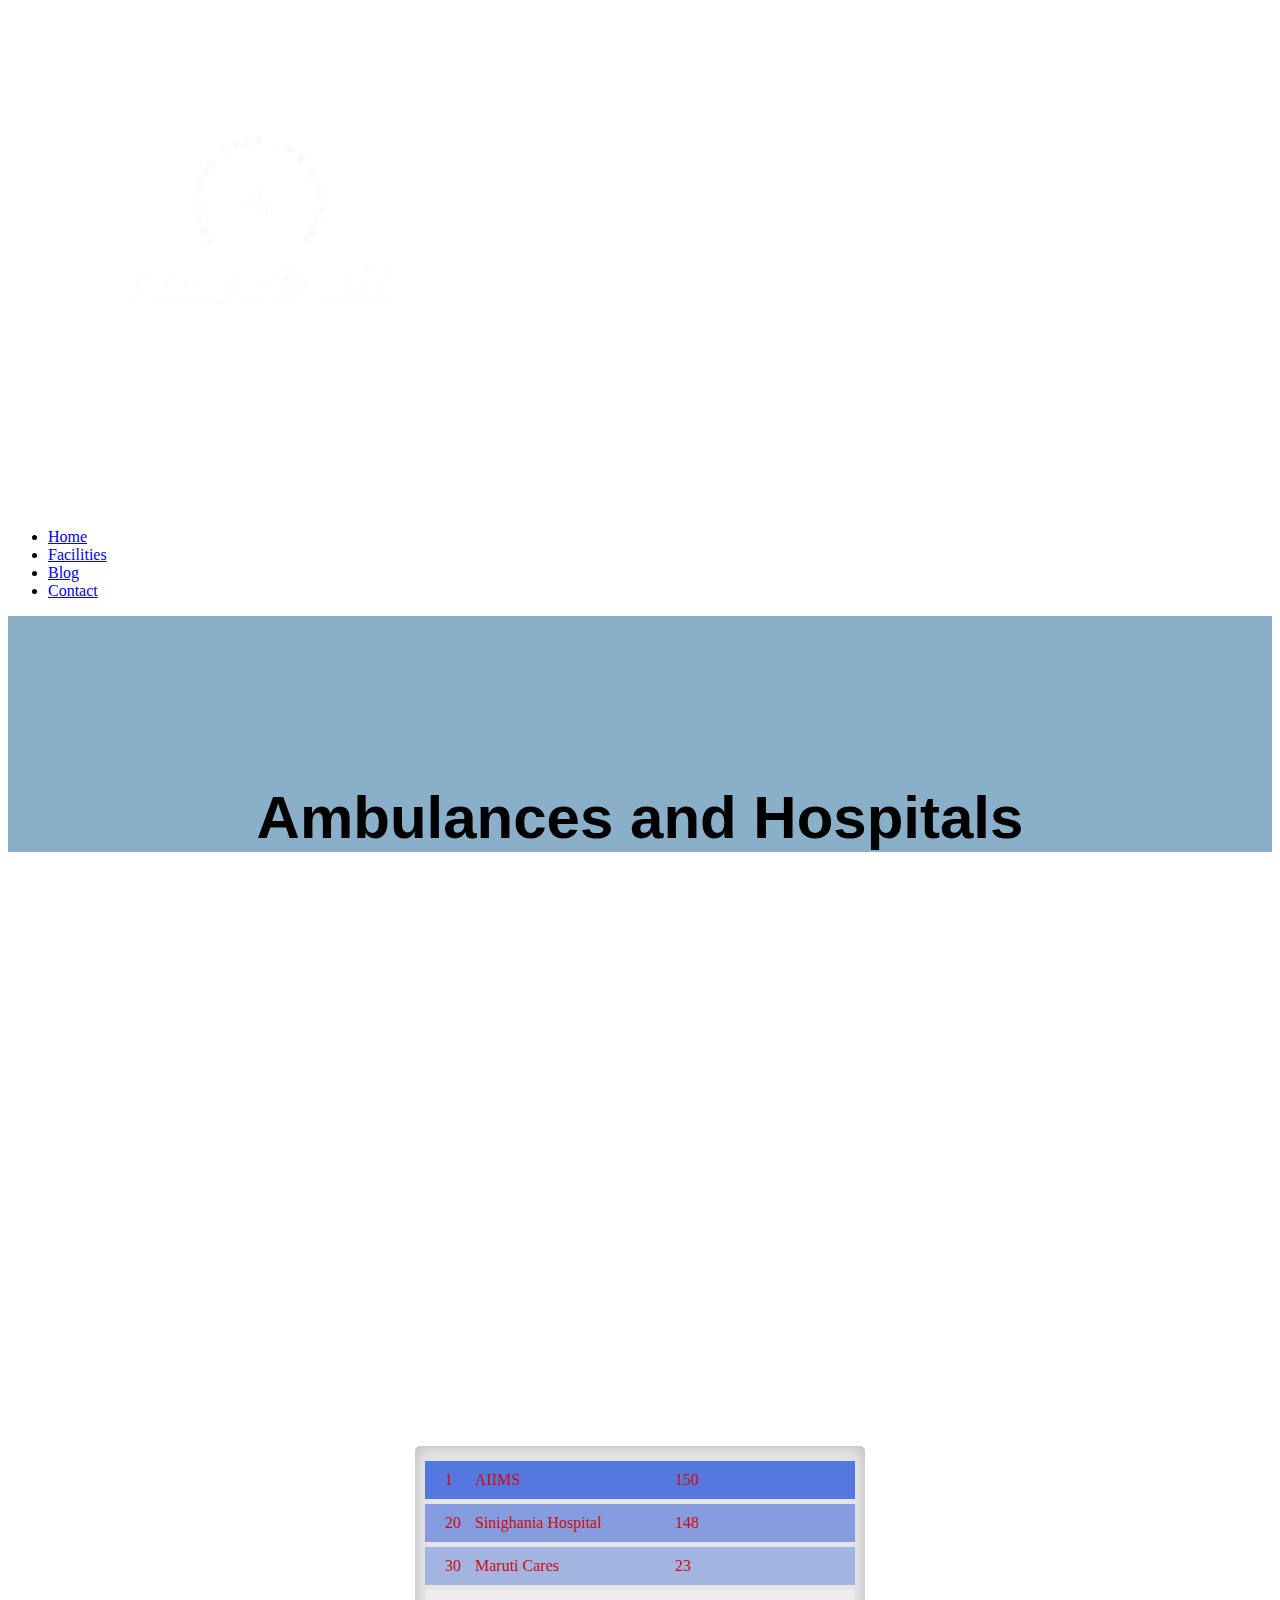
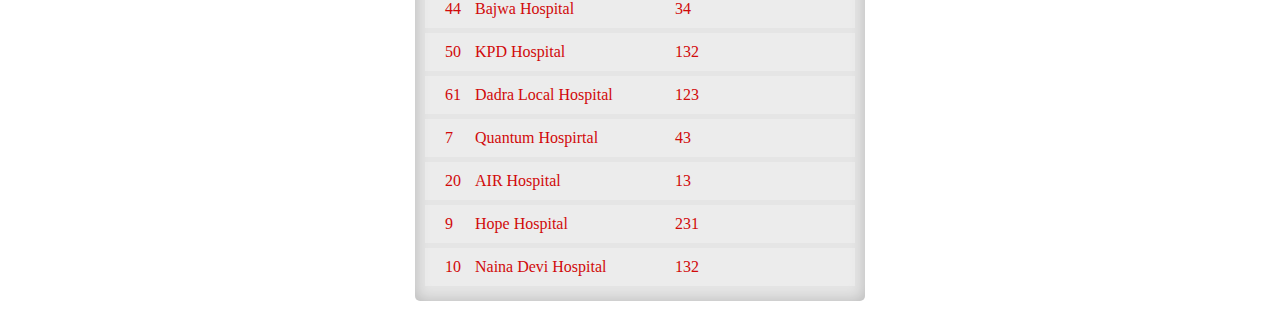
<file: hospital.html>
<!DOCTYPE html>
<html lang="en">
<head>
    <meta charset="UTF-8">
    <meta http-equiv="X-UA-Compatible" content="IE=edge">
    <meta name="viewport" content="width=device-width, initial-scale=1.0">
    <link rel="stylesheet" href="hospital.css">
    <title>Hospitals</title>
</head>

<body>

    <section class="header">
        <nav>
            <a href="index.html"><img src="./Images/logo.png" alt=""></a>
            <div class="nav-links" id="navLinks">
              <i class="gg-close" onclick="hideMenu()"></i> 
  
                <ul>
                  <li><a href="index.html">Home</a></li>
                  <li><a href="facilities.html">Facilities</a></li>
                  <li><a href="Blog.html">Blog</a></li>
                  <li><a href="contact.html">Contact</a></li>
                </ul>
              </div>
              <i class="gg-menu" onclick="showMenu()"></i>    
          </nav>


    <div class="volunteer" section id="vol-sect">
        <div class="title-head">
        <h1 class="title">Ambulances and Hospitals </h1>
    </div>
    </div>
    
       <div class="hospital">
    <iframe src="https://www.google.com/maps/embed?pb=!1m18!1m12!1m3!1d3504.085572479387!2d77.20785701448389!3d28.567192993787295!2m3!1f0!2f0!3f0!3m2!1i1024!2i768!4f13.1!3m3!1m2!1s0x390ce26f903969d7%3A0x8367180c6de2ecc2!2sAll%20India%20Institute%20Of%20Medical%20Sciences%2C%20New%20Delhi!5e0!3m2!1sen!2sin!4v1631970008145!5m2!1sen!2sin" width="600" height="450" style="border:0;" allowfullscreen="" loading="lazy"></iframe>
    
    <ul class="volunt">
        <li class="vol">
            <span class="number">1 </span>
            <span class="name"> AIIMS</span>
            <!-- <span class="location"> Joga,Uttar Pradesh</span> -->
            <span class="blood group">150<i class="fa fa-tint" aria-hidden="true"></i>
            </span>
        </li>
        <li class="vol">
            <span class="number">20</span>
            <span class="name">Sinighania Hospital </span>
            <!-- <span class="location">Ghaziabad,<br>Uttar Pradesh</span> -->
            <span class="blood group">148<i class="fa fa-tint" aria-hidden="true"></i>
            </span>
        </li>
        <li class="vol">
            <span class="number">30</span>
            <span class="name">Maruti Cares </span>
            <!-- <span class="location">Kerela,India</span> -->
            <span class="blood group">23<i class="fa fa-tint" aria-hidden="true"></i>
            </span>
        </li>
        <li class="vol">
            <span class="number">44</span>
            <span class="name">Bajwa Hospital</span>
            <!-- <span class="location">Tamil Nadu ,India</span> -->
            <span class="blood group">34<i class="fa fa-tint" aria-hidden="true"></i>
            </span>
        </li>
        
        <li class="vol">
            <span class="number">50</span>
            <span class="name">KPD Hospital</span>
            <!-- <span class="location">Ayodhya,<br>Uttar Pradesh</span> -->
            <span class="blood group"> 132<i class="fa fa-tint" aria-hidden="true"></i>
            </span>
        </li>
        
        <li class="vol">
            <span class="number">61</span>
            <span class="name">Dadra Local Hospital</span>
            <!-- <span class="location">Ramnagar,<br>Uttarakhand</span> -->
            <span class="blood group">123<i class="fa fa-tint" aria-hidden="true"></i>
            </span>
        </li>
        
        <li class="vol">
            <span class="number">7</span>
            <span class="name">Quantum Hospirtal</span>
            <!-- <span class="location">Surat,Gujarat</span> -->
            <span class="blood group">43<i class="fa fa-tint" aria-hidden="true"></i>
            </span>
        </li>
        
        <li class="vol">
            <span class="number">20</span>
            <span class="name">AIR Hospital</span>
            <!-- <span class="location">Bengaluru , Karnataka</span> -->
            <span class="blood group">13<i class="fa fa-tint" aria-hidden="true"></i>
            </span>
        </li>
        
        <li class="vol">
            <span class="number">9</span>
            <span class="name">Hope Hospital</span>
            <!-- <span class="location">Lucknow </span> -->
            <span class="blood group"> 231<i class="fa fa-tint" aria-hidden="true"></i>
            </span>
        </li>
        
        <li class="vol">
            <span class="number">10</span>
            <span class="name">Naina Devi Hospital</span>
            <!-- <span class="location">Delhi,India</span> -->
            <span class="blood group">132<i class="fa fa-tint" aria-hidden="true"></i>
            </span>
        </li>
        
    </ul>
    
</div>
    

</body>
</html>
</file>
<file: hospital.css>
.volunteer{
    background: #5b91b4b6;
    font-family: sans-serif;
}

.volunt{
    position: relative;
    width: 450px;
    margin: 100px auto 0;
    padding: 10px;
    box-sizing: border-box;
    background: rgba(0,0,0,.1);
    box-shadow: inset 0 0 15px rgba(0,0,0,.2);
    overflow: hidden;
    border-radius: 5px;
}

.vol{
    display: flex;
    padding-top: 15px;
    background: rgba(255, 255, 255, 0.274);
    padding: 10px 20px;
    color:rgb(209, 10, 10);
    margin: 5px 0;
    transition: .5s;

}

.vol:nth-child(1){
    background: rgba(68, 108, 219, 0.9);
}

.vol:nth-child(2){
    background: rgba(68, 108, 219, 0.6);
}
.vol:nth-child(3){
    background: rgba(68, 108, 219, 0.4);
}
.vol span:nth-child(1){
    width: 30px;
}
.vol span:nth-child(2){
    width: 200px;
}
.vol span:nth-child(3){
    width: 100px;
    font-size: 15x;
}
.vol span:nth-child(4){
    width: 70px;

}

.vol:hover{
    transform: scale(1.06);
    background: #FFB6C1;
}

.title-head{
    font-family: 'Alegreya Sans SC', sans-serif;
    background: url("https://media.discordapp.net/attachments/797151895038197781/888873885771108412/bill-oxford-8u_2imJaVQs-unsplash.jpg?width=375&height=563");
    background-repeat: no-repeat;
    padding-top: 10%;
    text-align: center;
    font-size: 30px;
}

.content{
    background: white;
    height: 100px;
    padding-bottom: 10px;
    padding-top: 20px;
}
</file>
